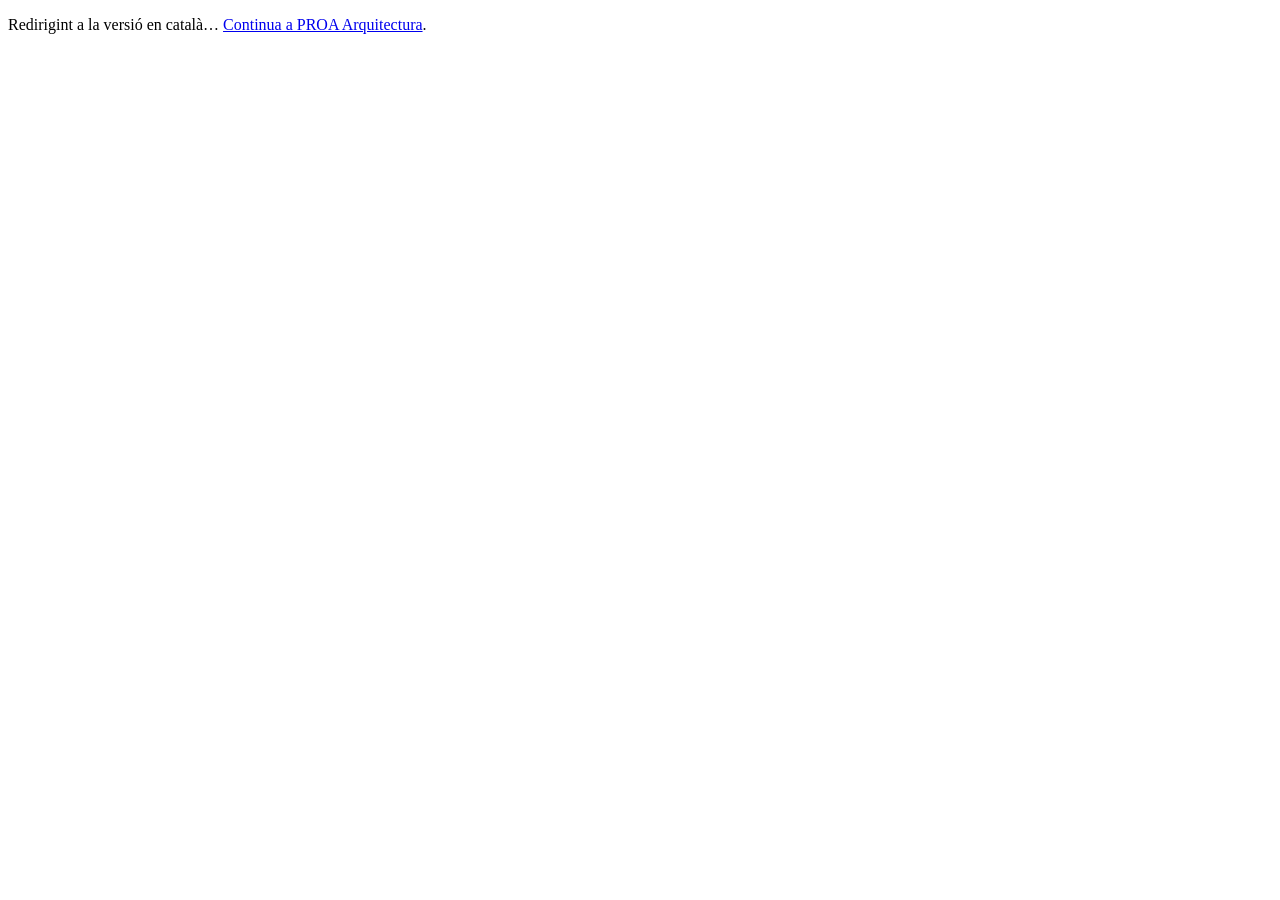
<file: index.html>
<!doctype html>
<html lang="ca">
<head>
  <meta charset="utf-8">
  <meta name="viewport" content="width=device-width, initial-scale=1">
  <meta name="robots" content="noindex, follow">
  <title>PROA Arquitectura</title>
  <meta name="description" content="PROA Equip Tècnic d’Arquitectura a Terrassa.">
  <link rel="canonical" href="https://proarquitectura.cat/ca/index.html">
  <link rel="alternate" hreflang="ca" href="https://proarquitectura.cat/ca/index.html">
  <link rel="alternate" hreflang="es" href="https://proarquitectura.cat/es/index.html">
  <link rel="alternate" hreflang="x-default" href="https://proarquitectura.cat/ca/index.html">
  <!-- <meta http-equiv="refresh" content="0; url=/ca/index.html"> -->
  <!-- <script>
          var target = window.location.protocol === "file:" ? "./ca/index.html" : "/ca/";
          window.location.replace(target);
      </script>
</head> -->
<body>
  <p>Redirigint a la versió en català… <a href="./ca/index.html">Continua a PROA Arquitectura</a>.</p>
</body>
</html>
</file>
